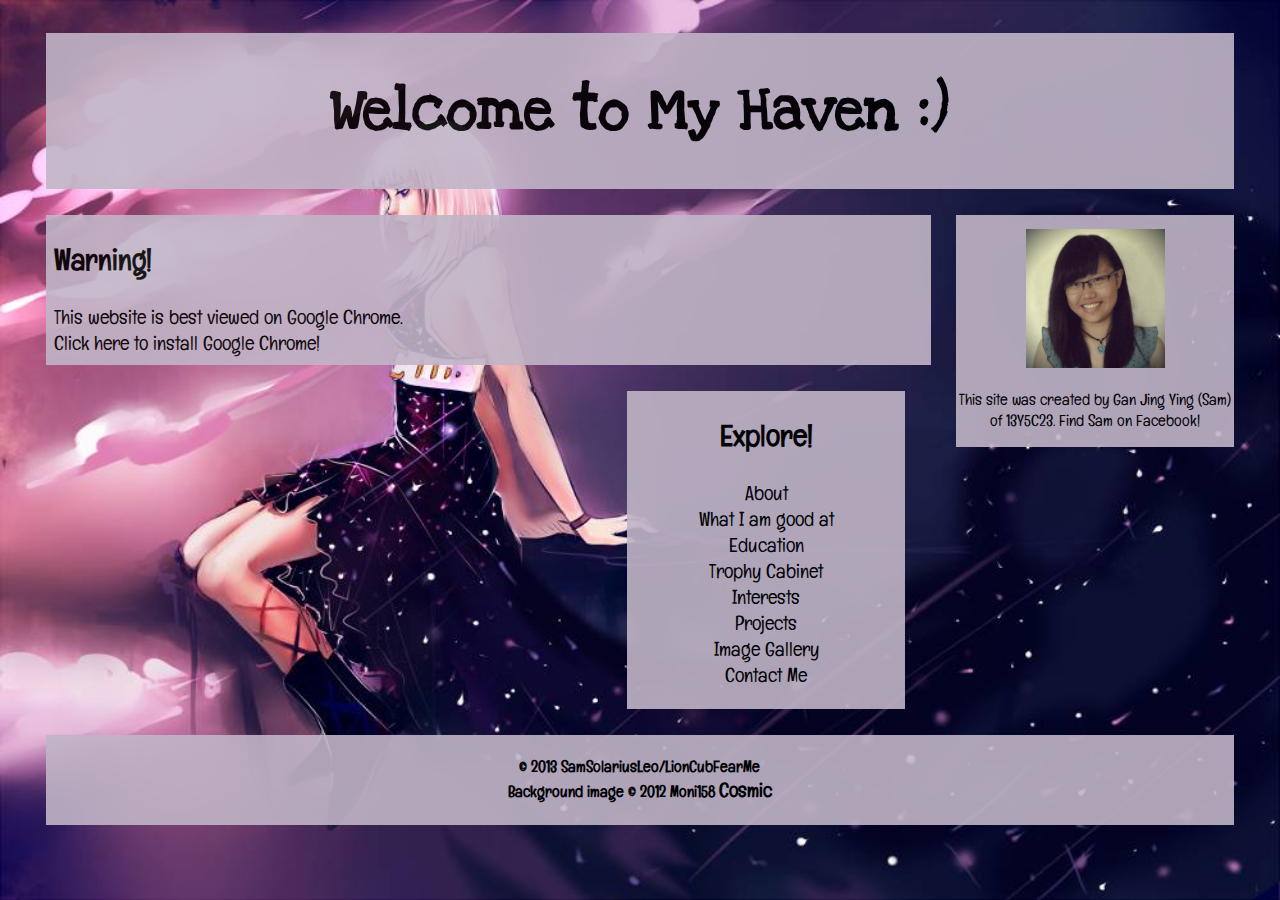
<file: index.html>
<!DOCTYPE html>
<html>
<!--[if lt IE 7]>      <html class="no-js lt-ie9 lt-ie8 lt-ie7"> <![endif]-->
<!--[if IE 7]>         <html class="no-js lt-ie9 lt-ie8"> <![endif]-->
<!--[if IE 8]>         <html class="no-js lt-ie9"> <![endif]-->
<!--[if gt IE 8]><!--> <html class="no-js"> <!--<![endif]-->

<!--[if lt IE 9]>
	<script src='http://html5shim.googlecode.com/svn/trunk/html5.js'></script>
<![end if]-->

  <head>
		<meta charset-"UTF-8" />
		<title>Sam's Haven</title>
		<meta name="viewport" content="width=device-width">
		<link href='http://fonts.googleapis.com/css?family=Englebert' rel='stylesheet' type='text/css'>
		<link href='http://fonts.googleapis.com/css?family=Love+Ya+Like+A+Sister' rel='stylesheet' type='text/css'>
		<link rel="stylesheet" href="style.css" />
		<script src="//ajax.googleapis.com/ajax/libs/jquery/1.9.0/jquery.min.js"></script>
        <script src="jquery-1.9.0.js"></script>
		<script src="script.js"></script>
	</head>
	<body>
		<!--[if lt IE 7]>
            <p class="chromeframe">You are using an <strong>outdated</strong> browser. Please 
			<a href="http://browsehappy.com/">upgrade your browser</a> or 
			<a href="http://www.google.com/chromeframe/?redirect=true">activate Google Chrome Frame</a> 
			to improve your experience.</p>
        <![endif]-->
		
		<header>
			<h1>Welcome to My Haven :)</h1>
		</header>
		<iframe src="start.html" name="iframe_a"></iframe>

		<section id='info'>
			<img src='images/avatar.jpg' alt='Temporary Avatar' title='Sam Gan'>
			<p>This site was created by Gan Jing Ying (Sam) of 13Y5C23. Find Sam on <a 
			href='http://facebook.com/sam.vaness'>Facebook!</a></p>
		</section>
		<nav>
			<h2>Explore!</h2>
			<a href="about.html" target="iframe_a">About</a><br>
			<a href="competencies.html" target="iframe_a">What I am good at</a><br>
			<a href="education.html" target="iframe_a">Education</a><br>
			<a href="achievements.html" target="iframe_a">Trophy Cabinet</a><br>
			<a href="interests.html" target="iframe_a">Interests</a><br>
			<a href="projects.html" target="iframe_a">Projects</a><br>
			<a href="gallery.html" target="iframe_a">Image Gallery</a><br>
			<a href="mailto:gan.jingying@dhs.sg">Contact Me</a><br><br>
		</nav>
		<footer>
			<h4>&copy 2013 SamSolariusLeo/LionCubFearMe <br>
			Background image &copy 2012 Moni158 <a href="http://fav.me/d5g1vjc" target='_blank'>Cosmic</a></h4>
		</footer>
	</body>

</html>
</file>
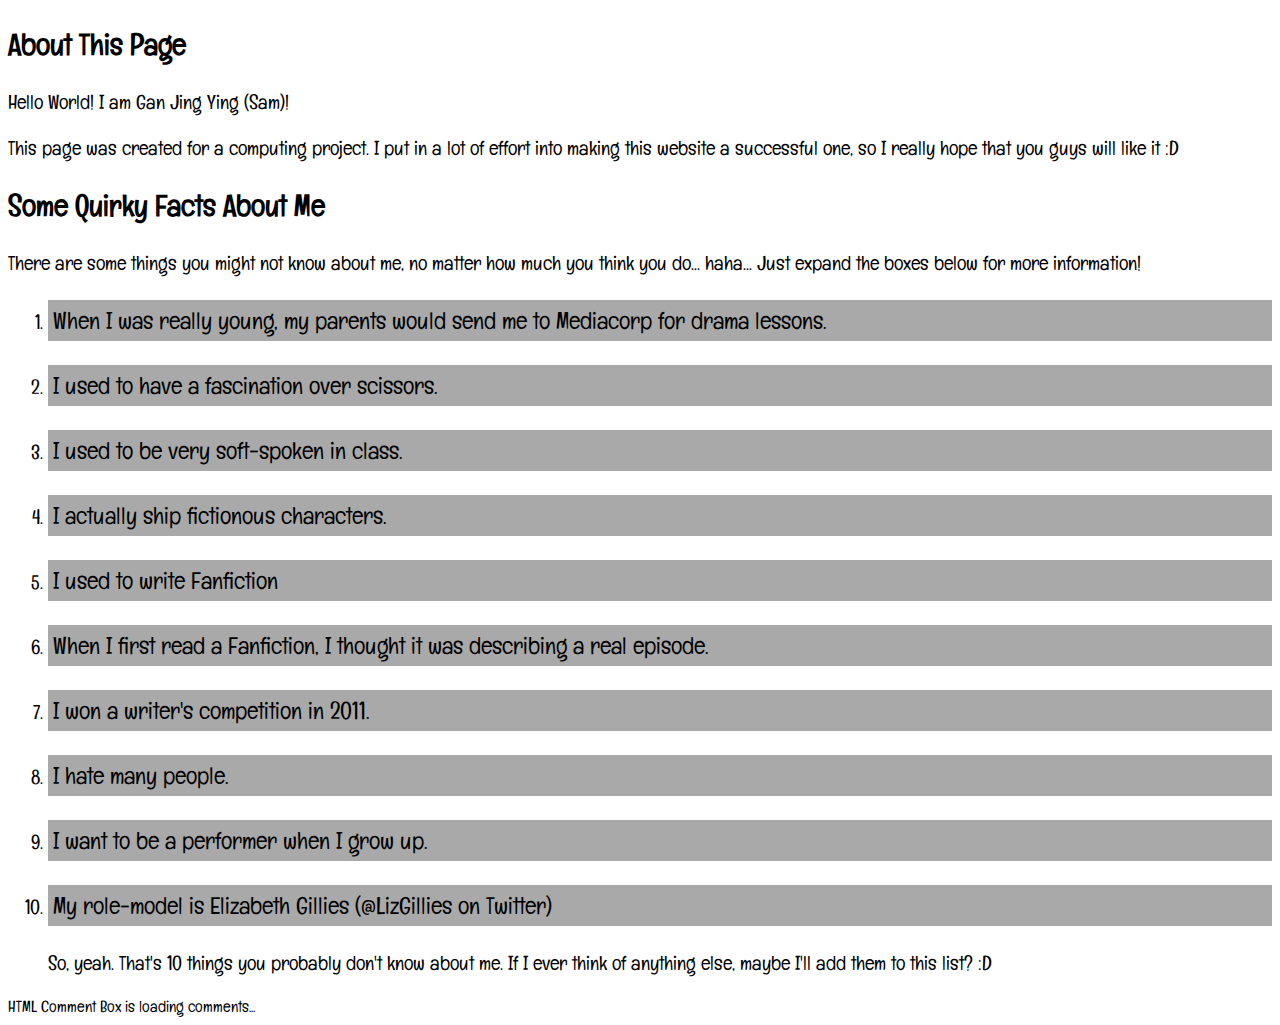
<file: about.html>
<!DOCTYPE html>
<html>

<!--[if lt IE 9]>
	<script src='http://html5shim.googlecode.com/svn/trunk/html5.js'></script>
<![end if]-->

	<head>
		<meta charset-"UTF-8" />
		<title>About</title>
		<link href='http://fonts.googleapis.com/css?family=Englebert' rel='stylesheet' type='text/css'>
		<link rel="stylesheet" href="styleforpages.css" />
		<script src="//ajax.googleapis.com/ajax/libs/jquery/1.9.0/jquery.min.js"></script>
		<script src="jquery-1.9.0.js"></script>
		<script src="script.js"></script>
		<script>
			$(document).ready(function(){
				$("#one-top").click(function(){
					$("#one-bottom").slideToggle("slow");
				});
			});
			$(document).ready(function(){
				$("#two-top").click(function(){
					$("#two-bottom").slideToggle("slow");
				});
			});
			$(document).ready(function(){
				$("#three-top").click(function(){
					$("#three-bottom").slideToggle("slow");
				});
			});
			$(document).ready(function(){
				$("#four-top").click(function(){
					$("#four-bottom").slideToggle("slow");
				});
			});
			$(document).ready(function(){
				$("#five-top").click(function(){
					$("#five-bottom").slideToggle("slow");
				});
			});
			$(document).ready(function(){
				$("#six-top").click(function(){
					$("#six-bottom").slideToggle("slow");
				});
			});
			$(document).ready(function(){
				$("#seven-top").click(function(){
					$("#seven-bottom").slideToggle("slow");
				});
			});
			$(document).ready(function(){
				$("#eight-top").click(function(){
					$("#eight-bottom").slideToggle("slow");
				});
			});
			$(document).ready(function(){
				$("#nine-top").click(function(){
					$("#nine-bottom").slideToggle("slow");
				});
			});
			$(document).ready(function(){
				$("#ten-top").click(function(){
					$("#ten-bottom").slideToggle("slow");
				});
			});
		</script>
	</head>
	<body>
		<section id='about-page'>
			<h2>About This Page</h2>
				<p>Hello World! I am Gan Jing Ying (Sam)!</p>
				<p>This page was created for a computing project. I put in a lot of effort into making this
				website a successful one, so I really hope that you guys will like it :D</p>
		</section>
		<section id='about-me'>
			<h2>Some Quirky Facts About Me</h2>
				<p>There are some things you might not know about me, no matter how much you think you do... haha...
				Just expand the boxes below for more information!</p>
				<ol>
					<li>
						<p id='one-top' class='top'>When I was really young, my parents would send me to Mediacorp for drama 
						lessons.</p>
						<p id='one-bottom' class='bottom'>It's those sorts of lessons where you sing songs and do what little kids 
						do in nurseries. But we just do more of those stuff, I guess. I've practically lost all
						my notes from those classes, but I still remember performing on the stage for the first 
						time as a year-end concert or something. It was just a group of us doing a weird song,
						and I was still an awkward kid back then, so I guess I've come a long way since then.</p>
					</li>
					<li>
						<p id='two-top' class='top'>I used to have a fascination over scissors.</p>
						<p id='two-bottom' class='bottom'>When I was really young, my mom bought me a pair of yellow scissors. I 
						liked it so much that I always avoided sharing it with other people. One day, it got 
						really sticky and difficult to use, so the people around me started to suggest that I buy 
						another pair, but I still ignored them anyways. Then last year, it mysteriously disappeared
						after I lent it to someone during NDP celebrations in school. I haven't seen it since.</p>
					</li>
					<li>
						<p id='three-top' class='top'>I used to be very soft-spoken in class.</p>
						<p id='three-bottom' class='bottom'>I remember when I was in Primary 3, my teacher would ask questions and when I tried to 
						answer them, he would tell me to speak up. I was so soft-spoken that he had to write it 
						down in my report book for my parents... But since then, I learnt how to speak up in class
						and now I'm even louder than usual when I sing. So, I guess my teacher was a huge 
						inspiration to me :)</p>
					</li>
					<li>
						<p id='four-top' class='top'>I actually ship fictionous characters.</p>
						<p id='four-bottom' class='bottom'>Depending on how much you know me, this might be quite of a shock to you. There are two
						 American TV shows that I am obsessing over right now, which are iCarly and Victorious, 
						 and I ship Seddie and Bade respectively. I am a HUGE shipper, but I don't obsess over them
						 too much, so I'm just a less-than-average shipper. I do read almost everything about them 
						 though. HAHA </p>
					</li>
					<li>
						<p id='five-top' class='top'>I used to write Fanfiction</p>
						<p id='five-bottom' class='bottom'>I still do, actually, but lss frequently. I have written 10 stories so far, out of 
						which 7 are completed, one of them is a sequel of the other and one other one is a one-shot.
						The most number of words I wrote for one story was 29,095 words and the most number of 
						reviews I've gotten is 153, both of which belong to the same story. The longest fanfic I've 
						written was 23 chapters long and I wrote 2 of these 23-chapter stories. </p>
					</li>
					<li>
						<p id='six-top' class='top'>When I first read a Fanfiction, I thought it was describing a real episode.</p>
						<p id='six-bottom' class='bottom'>The first fanfic I read was one about Danny Phantom. I used to be really obsessed over 
						him and I kind of have all the episodes in my drive... heheh... So, I was researching on 
						Danny Phantom episodes (since Singapore was millions of years slower in broadcasting) 
						and I came across the fic. I liked it and I was really excited because I thought it was a 
						real episode. But when I continued with my research, it was then that I realised that it 
						was	fan-written. I was a bit disappointed at first, but I had discovered a new place to
						express my creativity. </p>
					</li>
					<li>
						<p id='seven-top' class='top'>I won a writer's competition in 2011.</p>
						<p id='seven-bottom' class='bottom'>I only won the Under-18 Category though, which isn't the first prize, 
						but I feel that it's a really big achievement for me. Like the unusually soft-hearted
						person I am, I donated about 25% of it to charity - just like I promised myself I would
						when I was younger.</p>
					</li>
					<li>
						<p id='eight-top' class='top'>I hate many people.</p>
						<p id='eight-bottom' class='bottom'>I don't like people who are not talented, but think they are. It's annoying when 
						they appear in every single show and people still like them. It's insane how majority of 
						the world are blind. People who really appreciate music can tell who's out of tune and the
						people who really appreciate their sight will know what they want to avoid watching. 
						I also hate those people who have betrayed my trust. Those are the most sickening people 
						in my point of view. </p>
					</li>
					<li>
						<p id='nine-top' class='top'>I want to be a performer when I grow up.</p>
						<p id='nine-bottom' class='bottom'>I think those in DHS should know about this because I believe I am quite well-known for
						appearing onstage. I've been trying to gain EXP in the performing arts (not in terms of CCA 
						though) so that I can 'level up' one day and become a professional entertainer. I'm not 
						sure exactly which path to take, but I really hope that I can become a singer/actress/popstar 
						though my dreams are probably too big to achieve... HAHA </p>
					</li>
					<li>
						<p id='ten-top' class='top'>My role-model is Elizabeth Gillies (@LizGillies on Twitter)</p>
						<p id='ten-bottom' class='bottom'>She's 19 years old and she's been on a Broadway Musical. Her personality is very unique 
						and she isn't afraid to show her true self. Unlike some teenager-actors, she actually has 
						talent. She can act really well and she has a beautiful voice. The coolest thing about her
						is that she shares the same horoscope as me :) She's an awesome person in real-life 
						and I really hope to be able to meet her one day. If I ever get famous one day, I would 
						ask her to star in a movie with me or sing a duet with me. It would be really cool :D </p>
					</li>
				</ul>
			<p>So, yeah. That's 10 things you probably don't know about me. If I ever think of anything else, 
			maybe I'll add them to this list? :D</p>
		</section>
		<section class='comments'>
			<!-- begin htmlcommentbox.com -->
				<div id="HCB_comment_box"><a href="http://www.htmlcommentbox.com">HTML Comment Box</a> is loading comments...</div>
				<link rel="stylesheet" type="text/css" href="http://www.htmlcommentbox.com/static/skins/bootstrap/twitter-bootstrap.css?v=0" />
				<script type="text/javascript" language="javascript" id="hcb"> /*<!--*/ if(!window.hcb_user){hcb_user={};} (function(){s=document.createElement("script");s.setAttribute("type","text/javascript");s.setAttribute("src", "http://www.htmlcommentbox.com/jread?page="+escape((window.hcb_user && hcb_user.PAGE)||(""+window.location)).replace("+","%2B")+"&opts=16854&num=10");if (typeof s!="undefined") document.getElementsByTagName("head")[0].appendChild(s);})(); /*-->*/ </script>
			<!-- end htmlcommentbox.com -->
		</section>
	</body>
</html>
</file>
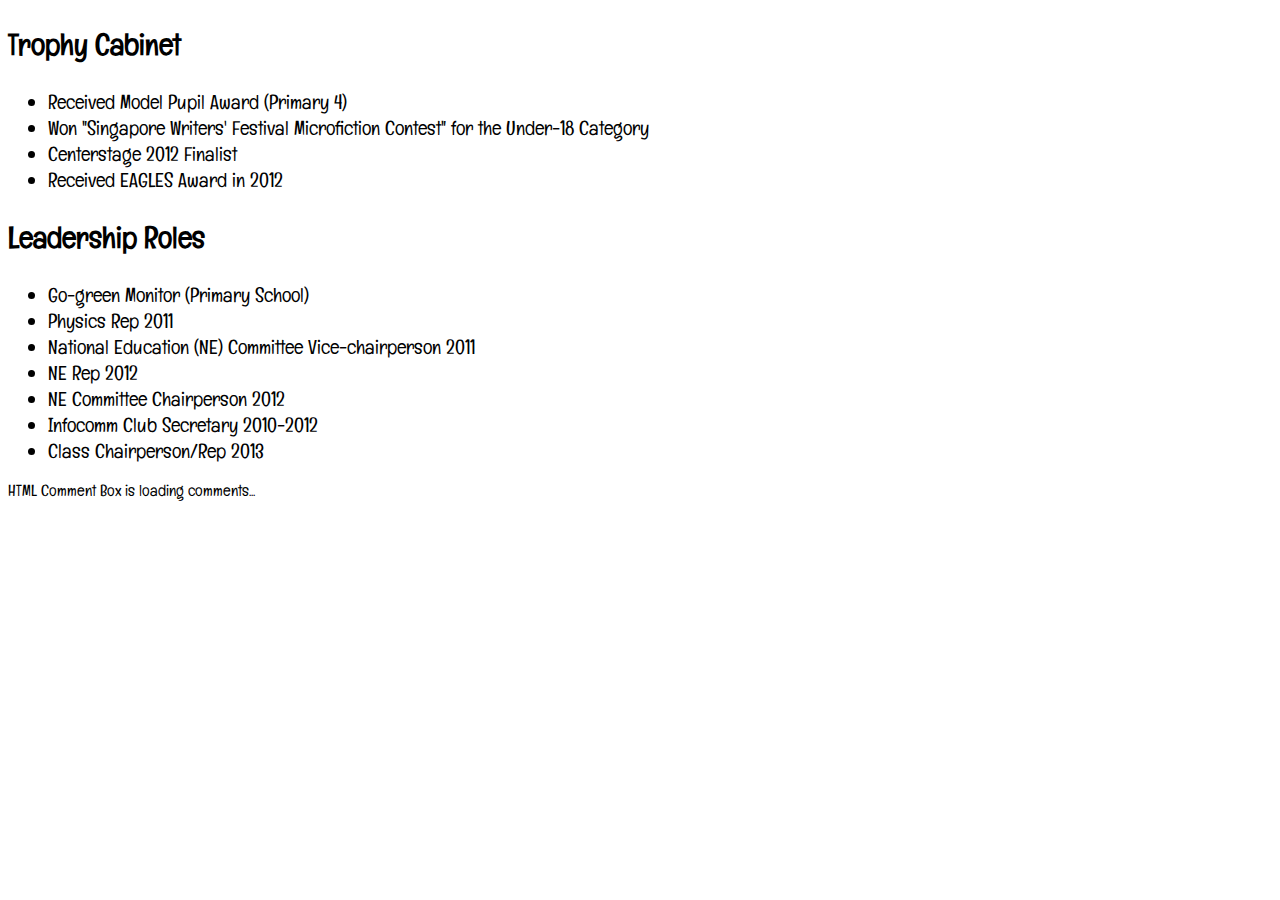
<file: achievements.html>
<!DOCTYPE html>
<html>

<!--[if lt IE 9]>
	<script src='http://html5shim.googlecode.com/svn/trunk/html5.js'></script>
<![end if]-->

  <head>
		<meta charset-'UTF-8' />
		<title>Trophy Cabinet</title>
		<link href='http://fonts.googleapis.com/css?family=Englebert' rel='stylesheet' type='text/css'>
		<link rel="stylesheet" href="styleforpages.css" />
		<script src="//ajax.googleapis.com/ajax/libs/jquery/1.9.0/jquery.min.js"></script>
		<script src="jquery-1.9.0.js"></script>
		<script src="script.js"></script>
	</head>
	<body>
		<section id='achievements'>
			<h2>Trophy Cabinet</h2>
			<ul>
				<li>Received Model Pupil Award (Primary 4)</li>
				<li>Won "Singapore Writers' Festival Microfiction Contest" for the Under-18 Category</li>
				<li>Centerstage 2012 Finalist</li>
				<li>Received EAGLES Award in 2012</li>
			</ul>
		</section>
		<section id='leadership_roles'>
			<h2>Leadership Roles</h2>
			<ul>
				<li>Go-green Monitor (Primary School)</li>
				<li>Physics Rep 2011</li>
				<li>National Education (NE) Committee Vice-chairperson 2011</li>
				<li>NE Rep 2012</li>
				<li>NE Committee Chairperson 2012</li>
				<li>Infocomm Club Secretary 2010-2012</li>
				<li>Class Chairperson/Rep 2013</li>
		</section>
		<section class='comments'>
			<!-- begin htmlcommentbox.com -->
				<div id="HCB_comment_box"><a href="http://www.htmlcommentbox.com">HTML Comment Box</a> is loading comments...</div>
				<link rel="stylesheet" type="text/css" href="http://www.htmlcommentbox.com/static/skins/bootstrap/twitter-bootstrap.css?v=0" />
				<script type="text/javascript" language="javascript" id="hcb"> /*<!--*/ if(!window.hcb_user){hcb_user={};} (function(){s=document.createElement("script");s.setAttribute("type","text/javascript");s.setAttribute("src", "http://www.htmlcommentbox.com/jread?page="+escape((window.hcb_user && hcb_user.PAGE)||(""+window.location)).replace("+","%2B")+"&opts=16854&num=10");if (typeof s!="undefined") document.getElementsByTagName("head")[0].appendChild(s);})(); /*-->*/ </script>
			<!-- end htmlcommentbox.com -->
		</section>
	</body>
</html>
</file>
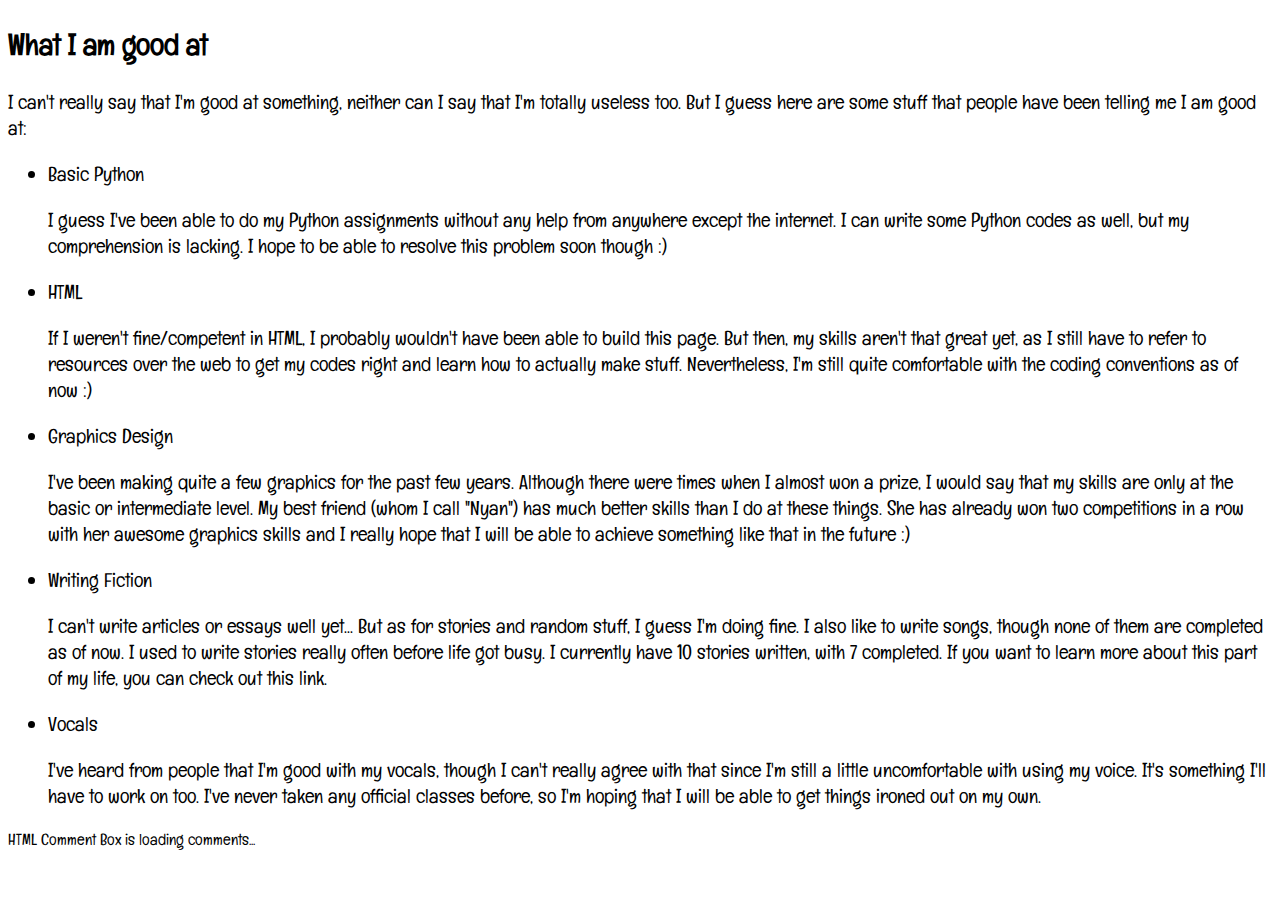
<file: competencies.html>
<!DOCTYPE html>
<html>

<!--[if lt IE 9]>
	<script src='http://html5shim.googlecode.com/svn/trunk/html5.js'></script>
<![end if]-->

	<head>
		<meta charset-"UTF-8" />
		<title>What I am Good At</title>
		<link href='http://fonts.googleapis.com/css?family=Englebert' rel='stylesheet' type='text/css'>
		<link rel="stylesheet" href="styleforpages.css" />
		<script src="//ajax.googleapis.com/ajax/libs/jquery/1.9.0/jquery.min.js"></script>
		<script src="jquery-1.9.0.js"></script>
		<script src="script.js"></script>
	</head>
	<body>
		<section id='competencies'>
			<h2>What I am good at</h2>
			<p>I can't really say that I'm good at something, neither can I say that I'm totally useless
			too. But I guess here are some stuff that people have been telling me I am good at:</p>
			<ul>
				<li>
					<p>Basic Python</p>
					<p>I guess I've been able to do my Python assignments without any help from anywhere except
					the internet. I can write some Python codes as well, but my comprehension is lacking. I hope to
					be able to resolve this problem soon though :)
				</li>
				<li>
					<p>HTML</p>
					<p>If I weren't fine/competent in HTML, I probably wouldn't have been able to build this page.
					But then, my skills aren't that great yet, as I still have to refer to resources over the web
					to get my codes right and learn how to actually make stuff. Nevertheless, I'm still quite
					comfortable with the coding conventions as of now :) </p>
				</li>
				<li>
					<p>Graphics Design</p>
					<p>I've been making quite a few graphics for the past few years. Although there were times
					when I almost won a prize, I would say that my skills are only at the basic or intermediate
					level. My best friend (whom I call "Nyan") has much better skills than I do at these things.
					She has already won two competitions in a row with her awesome graphics skills and I really
					hope that I will be able to achieve something like that in the future :)</p>
				</li>
				<li>
					<p>Writing Fiction</p>
					<p>I can't write articles or essays well yet... But as for stories and random stuff, I guess
					I'm doing fine. I also like to write songs, though none of them are completed as of now.
					I used to write stories really often before life got busy. I currently have 10 stories written,
					with 7 completed. If you want to learn more about this part of my life, you can check out
					<a href="about.html">this link</a>.</p>
				</li>
				<li>
					<p>Vocals</p>
					<p>I've heard from people that I'm good with my vocals, though I can't really agree with that
					since I'm still a little uncomfortable with using my voice. It's something I'll have to work
					on too. I've never taken any official classes before, so I'm hoping that I will be able to
					get things ironed out on my own.</p>
				</li>
			</ul>
		</section>
		<section class='comments'>
			<!-- begin htmlcommentbox.com -->
				<div id="HCB_comment_box"><a href="http://www.htmlcommentbox.com">HTML Comment Box</a> is loading comments...</div>
				<link rel="stylesheet" type="text/css" href="http://www.htmlcommentbox.com/static/skins/bootstrap/twitter-bootstrap.css?v=0" />
				<script type="text/javascript" language="javascript" id="hcb"> /*<!--*/ if(!window.hcb_user){hcb_user={};} (function(){s=document.createElement("script");s.setAttribute("type","text/javascript");s.setAttribute("src", "http://www.htmlcommentbox.com/jread?page="+escape((window.hcb_user && hcb_user.PAGE)||(""+window.location)).replace("+","%2B")+"&opts=16854&num=10");if (typeof s!="undefined") document.getElementsByTagName("head")[0].appendChild(s);})(); /*-->*/ </script>
			<!-- end htmlcommentbox.com -->
		</section>
	</body>
</html>
</file>
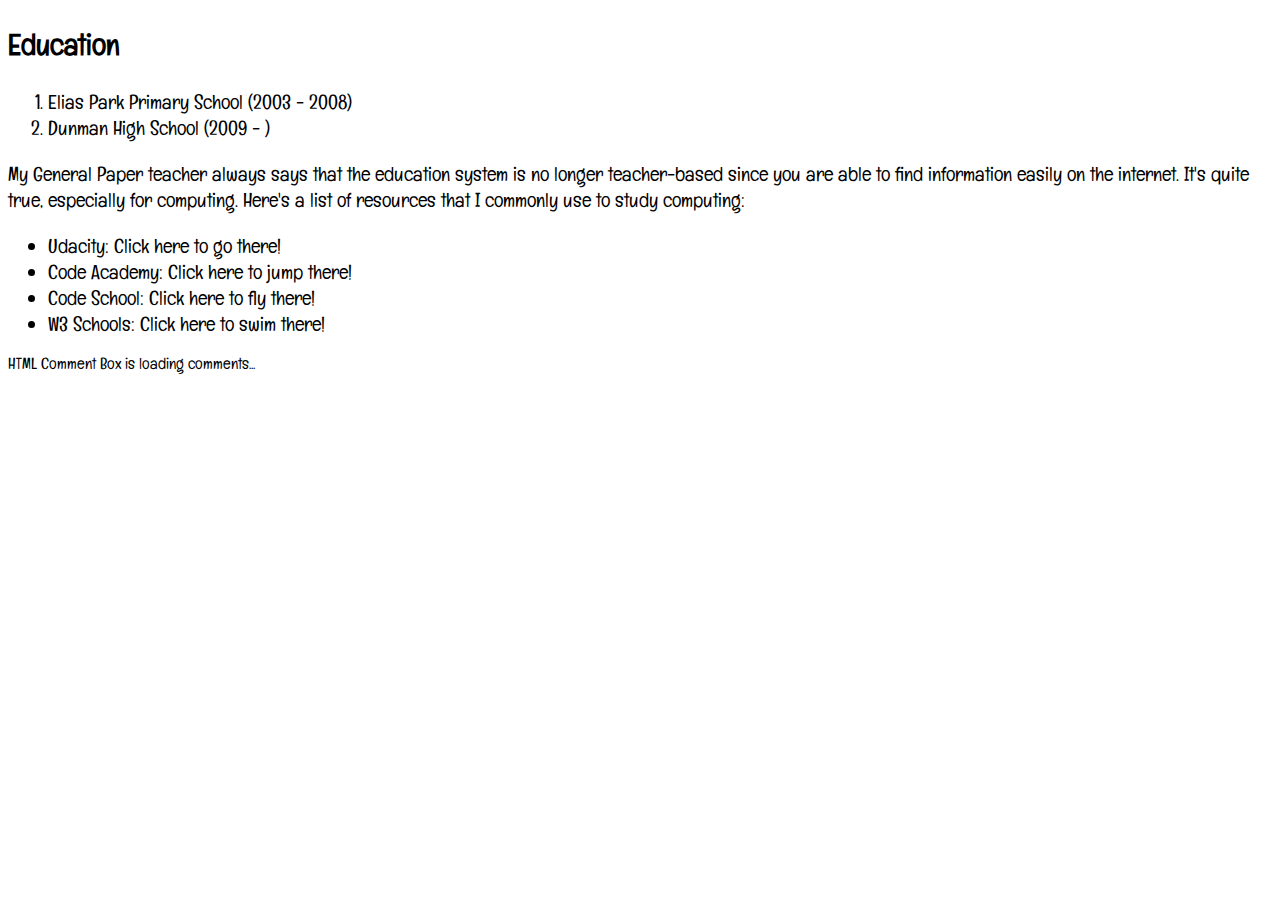
<file: education.html>
<!DOCTYPE html>
<html>

<!--[if lt IE 9]>
	<script src='http://html5shim.googlecode.com/svn/trunk/html5.js'></script>
<![end if]-->

	<head>
		<meta charset-'UTF-8' />
		<title>Education</title>
		<link href='http://fonts.googleapis.com/css?family=Englebert' rel='stylesheet' type='text/css'>
		<link rel="stylesheet" href="styleforpages.css" />
		<script src="//ajax.googleapis.com/ajax/libs/jquery/1.9.0/jquery.min.js"></script>
		<script src="jquery-1.9.0.js"></script>
		<script src="script.js"></script>
	</head>
	<body>
		<section id='education'>
			<h2>Education</h2>
			<ol>
				<li>Elias Park Primary School (2003 - 2008)</li>
				<li>Dunman High School (2009 - )</li>
			</ol>
			<p>My General Paper teacher always says that the education system is no longer teacher-based since
			you are able to find information easily on the internet. It's quite true, especially for computing.
			Here's a list of resources that I commonly use to study computing:
			<ul>
				<li>Udacity: <a href='http://www.udacity.com' target='_blank'>Click here to go there!</a></li>
				<li>Code Academy: <a href='http://www.codeacademy.com' target='_blank'>Click here to 
				jump there!</a></li>
				<li>Code School: <a href='http://www.codeschool.com' target='_blank'>Click here to 
				fly there!</a></li>
				<li>W3 Schools: <a href='http://www.w3schools.com' target='_blank'>Click here to swim 
				there!</a></li>
		</section>
		<section class='comments'>
			<!-- begin htmlcommentbox.com -->
				<div id="HCB_comment_box"><a href="http://www.htmlcommentbox.com">HTML Comment Box</a> is loading comments...</div>
				<link rel="stylesheet" type="text/css" href="http://www.htmlcommentbox.com/static/skins/bootstrap/twitter-bootstrap.css?v=0" />
				<script type="text/javascript" language="javascript" id="hcb"> /*<!--*/ if(!window.hcb_user){hcb_user={};} (function(){s=document.createElement("script");s.setAttribute("type","text/javascript");s.setAttribute("src", "http://www.htmlcommentbox.com/jread?page="+escape((window.hcb_user && hcb_user.PAGE)||(""+window.location)).replace("+","%2B")+"&opts=16854&num=10");if (typeof s!="undefined") document.getElementsByTagName("head")[0].appendChild(s);})(); /*-->*/ </script>
			<!-- end htmlcommentbox.com -->
		</section>
	</body>
</html>
</file>
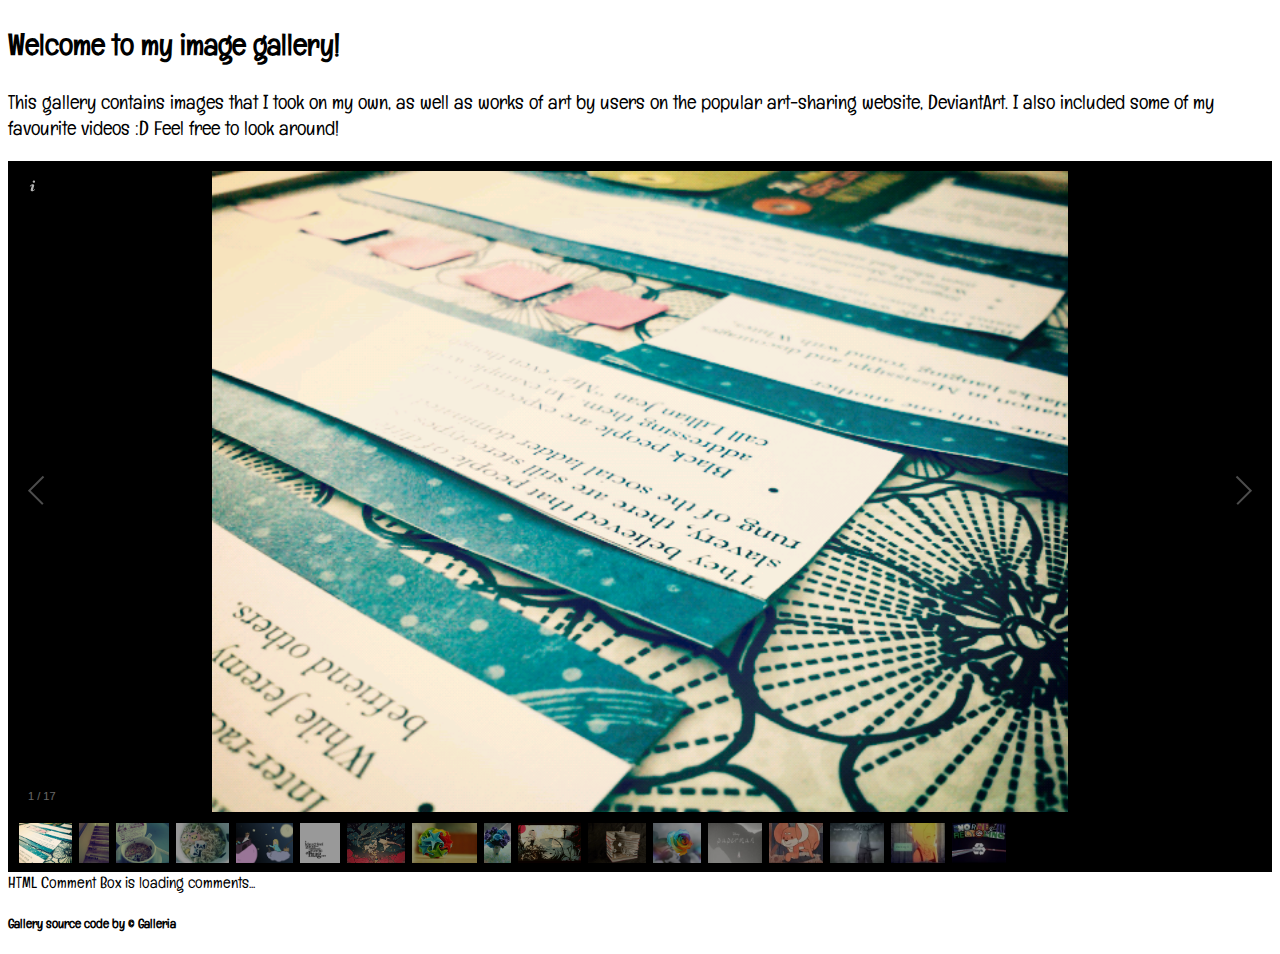
<file: gallery.html>
<!DOCTYPE html>
<html>

<!--[if lt IE 9]>
	<script src='http://html5shim.googlecode.com/svn/trunk/html5.js'></script>
<![end if]-->

	<head>
		<meta charset-'UTF-8'/>
		<title>Image Gallery</title>
		<link href='http://fonts.googleapis.com/css?family=Englebert' rel='stylesheet' type='text/css'>
		<link rel="stylesheet" href="styleforpages.css" />
		<script src="//ajax.googleapis.com/ajax/libs/jquery/1.9.0/jquery.min.js"></script>
		<script src="jquery-1.9.0.js"></script>
		<script src="galleria/galleria-1.2.9.min.js"></script>
	</head>
	<body>
		<section id='image_gallery'>
			<article id='intro_to_galleria'>
				<h2>Welcome to my image gallery!</h2>
				<p>This gallery contains images that I took on my own, as well as works of art by users on the
				popular art-sharing website, DeviantArt. I also included some of my favourite videos :D
				Feel free to look around! </p>
			</article>
			<article id='galleria'>
			
				<!-- Images -->
				<img src='images/gallery/lit_project_img.png' title='Picture of my 
				English Literature project. Done in 2012.'>
				<img src='images/gallery/no_boundaries_img.png' title='"With every 
				step you climb another mountain," -- No Boundaries by Kris Allen'>
				<img src='images/gallery/cup_noodles_1_img.png' title='We should all 
				have a cup of Pokemon themed noodles once in a while... :)'>
				<img src='images/gallery/cup_noodles_2_img.png' title="It's impossible
				to disagree with how cute this cup of noodles is :D">
				<img src='images/gallery/mural_img.jpg' title="Let your boundless imagination take flight!
				(A collaboration between Alan Ng and Sam Gan)">
				<img src='images/gallery/hug_img.jpg' title='Sometimes, we all need a hug to 
				relief ourselves of stress and pain... (Created by arhcamt on DeviantArt)'>
				<img src='images/gallery/fallen_img.png' title='This is one 
				of my favourite pieces of art by a DeviantArtist (oxboxer)'>
				<img src='images/gallery/star_curler_img.jpg' title='A colourful origami ball (Kusudama)
				made by a DeviantArtist (leezarainboeveins)'>
				<img src='images/gallery/sato_roses_img.jpg' title='Beautiful origami Sato roses made by
				DeviantArtist lisadeng'>
				<img src='images/gallery/be_your_sound_img.png' title='An emotional piece by DeviantArtist
				Nanohikakou'>
				<img src='images/gallery/fishing_for_knowledge_img.jpg' title='An awesome sculpture made out of
				only books! Created by DeviantArtist angelkat-pawprints'>
				<img src='images/gallery/rainbow_rose_img.jpg' title='This rose is an actual flower that has been
				dyed with the colours of the rainbow :D Created by DeviantArtist lieveheersbeestje'>
				
				<!-- Videos -->
				<a href="http://www.youtube.com/watch?v=aTLySbGoMX0"><img src="images/thumb1.jpg" title='Paperman'>
				</a>
				<a href="http://www.youtube.com/watch?v=mHsvtGbmsQo"><img src="images/thumb2.jpg" title='Kagemono'>
				</a>
				<a href="http://www.youtube.com/watch?v=DRkgH7Uu-hA"><img src="images/thumb3.jpg" 
				title='Draw With Me'></a>
				<a href="http://www.youtube.com/watch?v=uWKUT19LK00"><img src="images/thumb4.jpg" 
				title='Draw With Me: I Love You'></a>
				<a href="http://www.youtube.com/watch?v=i9qW6HEBo_c"><img src="images/thumb5.jpg" 
				title='Norwegian Recycling: Miracles'></a>
			</article>
			<section class='comments'>
			<!-- begin htmlcommentbox.com -->
				<div id="HCB_comment_box"><a href="http://www.htmlcommentbox.com">HTML Comment Box</a> is loading comments...</div>
				<link rel="stylesheet" type="text/css" href="http://www.htmlcommentbox.com/static/skins/bootstrap/twitter-bootstrap.css?v=0" />
				<script type="text/javascript" language="javascript" id="hcb"> /*<!--*/ if(!window.hcb_user){hcb_user={};} (function(){s=document.createElement("script");s.setAttribute("type","text/javascript");s.setAttribute("src", "http://www.htmlcommentbox.com/jread?page="+escape((window.hcb_user && hcb_user.PAGE)||(""+window.location)).replace("+","%2B")+"&opts=16854&num=10");if (typeof s!="undefined") document.getElementsByTagName("head")[0].appendChild(s);})(); /*-->*/ </script>
			<!-- end htmlcommentbox.com -->
		</section>

			<footer>
				<h5>Gallery source code by &copy <a href='http://galleria.io/' target='_blank'>Galleria</a></h5>
			</footer>
			<script src="script.js"></script>
		</section>
	</body>
</html>
</file>
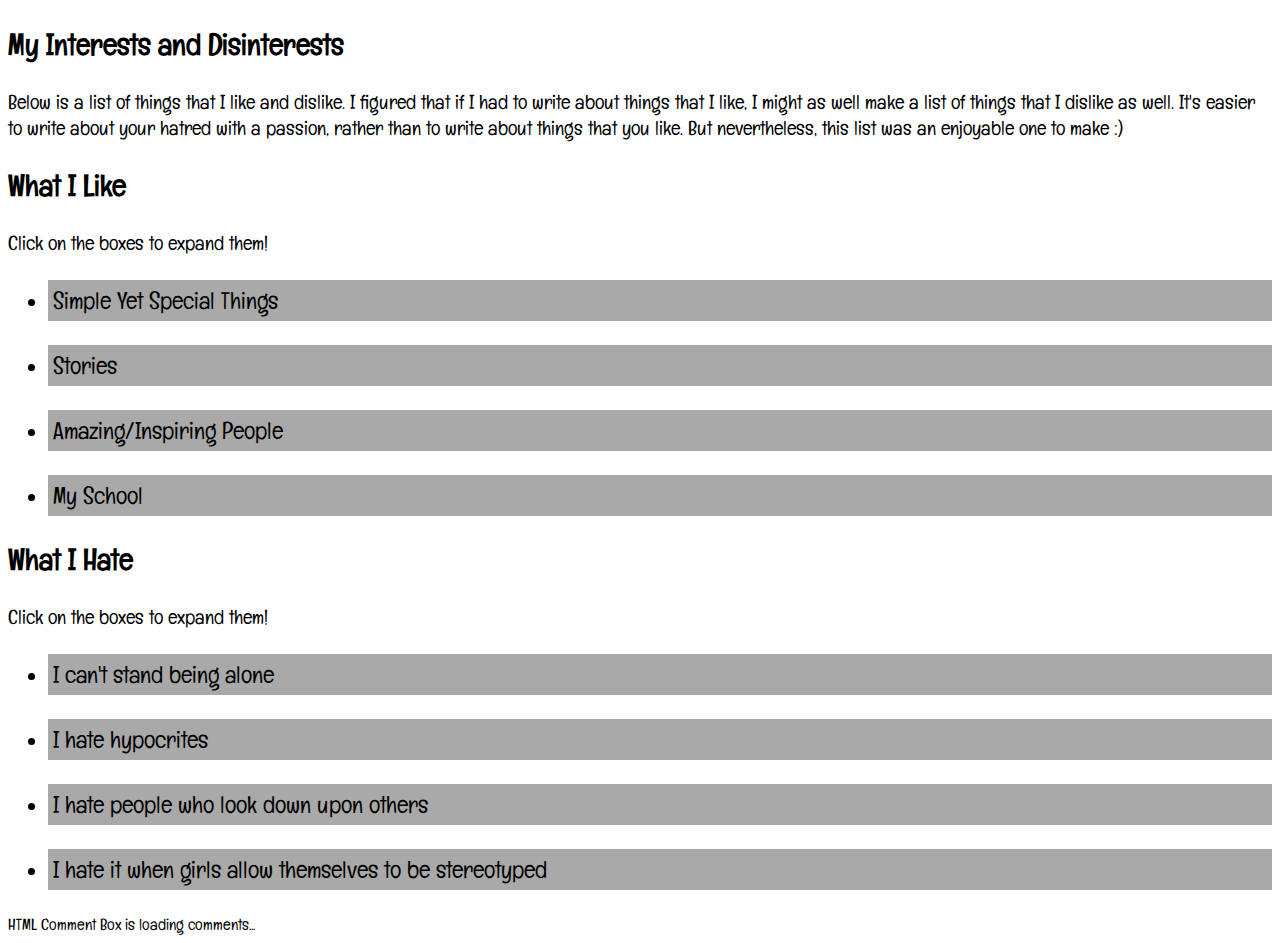
<file: interests.html>
<!DOCTYPE html>
<html>

<!--[if lt IE 9]>
	<script src='http://html5shim.googlecode.com/svn/trunk/html5.js'></script>
<![end if]-->

	<head>
		<meta charset-'UTF-8' />
		<title>Interests</title>
		<link href='http://fonts.googleapis.com/css?family=Englebert' rel='stylesheet' type='text/css'>
		<link rel="stylesheet" href="styleforpages.css" />
		<script src="//ajax.googleapis.com/ajax/libs/jquery/1.9.0/jquery.min.js"></script>
		<script src="jquery-1.9.0.js"></script>
		<script src="script.js"></script>
		<script>
		$(document).ready(function(){
			$("#one-top").click(function(){
				$("#one-bottom").slideToggle("slow");
			});
		});
		$(document).ready(function(){
			$("#two-top").click(function(){
				$("#two-bottom").slideToggle("slow");
			});
		});
		$(document).ready(function(){
			$("#three-top").click(function(){
				$("#three-bottom").slideToggle("slow");
			});
		});
		$(document).ready(function(){
			$("#four-top").click(function(){
				$("#four-bottom").slideToggle("slow");
			});
		});
		$(document).ready(function(){
			$("#five-top").click(function(){
				$("#five-bottom").slideToggle("slow");
			});
		});
		$(document).ready(function(){
			$("#six-top").click(function(){
				$("#six-bottom").slideToggle("slow");
			});
		});
		$(document).ready(function(){
			$("#seven-top").click(function(){
				$("#seven-bottom").slideToggle("slow");
			});
		});
		$(document).ready(function(){
			$("#eight-top").click(function(){
				$("#eight-bottom").slideToggle("slow");
			});
		});		
		</script>
	</head>
	<body>
		<section id='interests'>
			<h2>My Interests and Disinterests</h2>
			<p>Below is a list of things that I like and dislike. I figured that if I had to write about things
			that I like, I might as well make a list of things that I dislike as well. It's easier to write about
			your hatred with a passion, rather than to write about things that you like. But nevertheless, this
			list was an enjoyable one to make :) </p>
			<h2>What I Like</h2>
			<p>Click on the boxes to expand them!</p>
				<ul>
					<li>
						<p id='one-top' class='top'>Simple Yet Special Things</p>
						<p id='one-bottom' class='bottom'>I like things that are simple, yet special. I believe that everyone is unique in their
						own way, so there isn't a need for you to copy anyone's style. It's the same for designs
						and ideas too. Each of us thinks in a different and special way, so we will formulate
						different ideas based on what we know. So, why copy when you can be special and 
						unique? </p>
					</li>
					<li>
						<p id='two-top' class='top'>Stories</p>
						<p id='two-bottom' class='bottom'>Personally, I've written many stories, but most of them were inspired by the stories
						that I hear everyday. Throughout the years, I've realised that I can't stand games that
						don't have a clear plot or rich plot. They seem to be the only things that keep the games
						going (or, at least, keeps me playing the game). So, unless the game has a wonderful
						plot, don't bother getting me to try it :P </p>
					</li>
					<li>
						<p id='three-top' class='top'>Amazing/Inspiring People</p>
						<p id='three-bottom' class='bottom'>I've always admired people who dare to chase their dreams and go against conventional
						thinking. They are really courageous to take on challenges that most would avoid and it
						is that bravery that inspires me to work towards my goals no matter how ridiculous they
						may be. </p>
					</li>
					<li>
						<p id='four-top' class='top'>My School</p>
						<p id='four-bottom' class='bottom'>If I am given the chance to go back into the past and make a decision again, I would
						still apply to my current school, Dunman High. I like the school culture and its focus
						on the character development of the students. To me, a person's character is of utmost
						importance while the rest is secondary. And the fact that Dunmanians actually live up to
						their name makes me feel really proud to be one. Most of the people here are awesome too,
						if you get to know them :) And I'm glad that I managed to form many friendships here in
						Dunman High :D </p>
					</li>
				</ul>
			<h2>What I Hate</h2>
			<p>Click on the boxes to expand them!</p>
			<ul>
				<li>
					<p id='five-top' class='top'>I can't stand being alone</p>
					<p id='five-bottom' class='bottom'>I guess you can call it a fear or something, but if I am ever alone, I get bouts of
					depression and I will start to feel fear settling in. Even when I'm in a crowd, I get
					lonely easily if I don't associate myself with anyone there. I'm sure that everyone's
					afraid of being lonely, but as for me, loneliness is probably a fear that I can never
					overcome. </p>
				</li>
				<li>
					<p id='six-top' class='top'>I hate hypocrites</p>
					<p id='six-bottom' class='bottom'>Just because you want to look good in front of other people doesn't mean you have to 
					pretend to be nice. I hate it when people say something in front of one person and say
					another in front of the next. It's called double-crossing and it reflects the lack of
					integrity and sincerity in you. And that's what irks me... =.= </p>
				</li>
				<li>
					<p id='seven-top' class='top'>I hate people who look down upon others</p>
					<p id='seven-bottom' class='bottom'>You may be better than average, but that doesn't give you the right to look down on
					other people and deprive them of the opportunity to achieve excellence. It just reflects
					how much you want to stay at the top of your game while you prevent others from surpassing
					you. The worst thing is when you mock others for their lack of ability while you lack the
					most basic form of respect. Thus, you don't deserve any respect at all. </p>
				</li>
				<li>
					<p id='eight-top' class='top'>I hate it when girls allow themselves to be stereotyped</p>
					<p id='eight-bottom' class='bottom'>Some girls deliberately show themselves as weak individuals who always need help in the
					most trivial of situations. The worst thing is when they do so just to attract attention
					to themselves. But they are actually conforming themselves to societal expectations of
					what being a female is about. Perhaps my hatred for such people is also due to the fact
					that they are not being original at all. Hmm... </p>
				</li>
			</ul>
		</section>
		<section class='comments'>
			<!-- begin htmlcommentbox.com -->
				<div id="HCB_comment_box"><a href="http://www.htmlcommentbox.com">HTML Comment Box</a> is loading comments...</div>
				<link rel="stylesheet" type="text/css" href="http://www.htmlcommentbox.com/static/skins/bootstrap/twitter-bootstrap.css?v=0" />
				<script type="text/javascript" language="javascript" id="hcb"> /*<!--*/ if(!window.hcb_user){hcb_user={};} (function(){s=document.createElement("script");s.setAttribute("type","text/javascript");s.setAttribute("src", "http://www.htmlcommentbox.com/jread?page="+escape((window.hcb_user && hcb_user.PAGE)||(""+window.location)).replace("+","%2B")+"&opts=16854&num=10");if (typeof s!="undefined") document.getElementsByTagName("head")[0].appendChild(s);})(); /*-->*/ </script>
			<!-- end htmlcommentbox.com -->
		</section>
	</body>
</html>
</file>
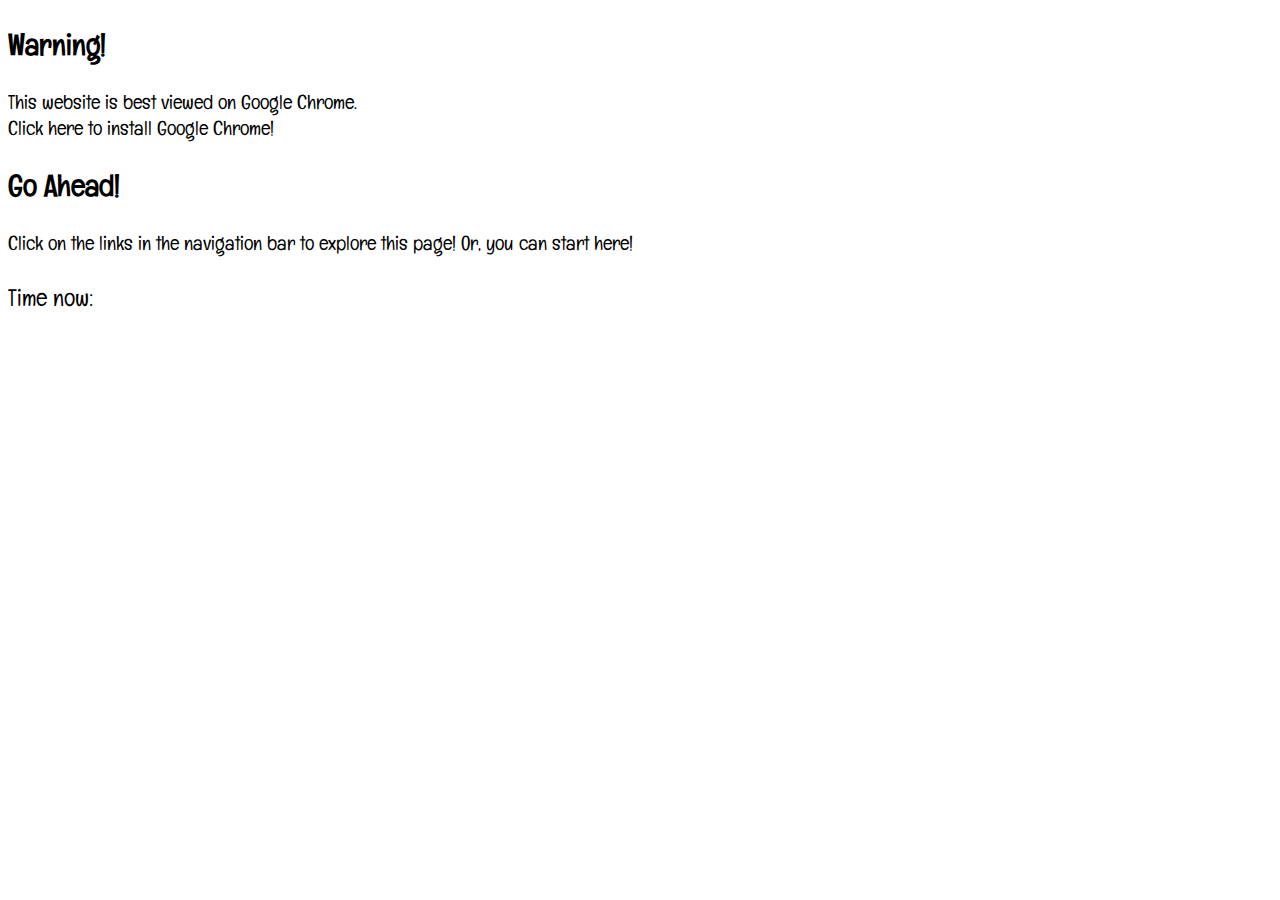
<file: start.html>
<!DOCTYPE html>
<html>

<!--[if lt IE 9]>
	<script src='http://html5shim.googlecode.com/svn/trunk/html5.js'></script>
<![end if]-->

	<head>
		<meta charset-'UTF-8' />
		<title>Welcome!</title>
		<link href='http://fonts.googleapis.com/css?family=Englebert' rel='stylesheet' type='text/css'>
		<link rel="stylesheet" href="styleforpages.css" />
		<script src="//ajax.googleapis.com/ajax/libs/jquery/1.9.0/jquery.min.js"></script>
		<script src="jquery-1.9.0.js"></script>
		<script src="script.js"></script>
	</head>
	<body>
		<h2>Warning!</h2>
		<p>This website is best viewed on Google Chrome.<br>
		Click <a href='https://www.google.com/intl/en_uk/chrome/browser/' target='_blank'>here</a> 
		to install Google Chrome!</a>
		
		<h2>Go Ahead!</h2>
		<p>Click on the links in the navigation bar to explore this page! Or, you can start <a href='about.html'>
		here</a>!<br><br>
		
		<!-- Time Widget from Time.is -->
		<a href="http://time.is/Singapore" id="time_is_link" style="font-size:24px">Time now:</a>
		<span id="Singapore_z43e" style="font-size:24px"></span>
		<script src="http://widget.time.is/en.js"></script>
		<script>
		time_is_widget.init({Singapore_z43e:{template:"TIME<br/>DATE", 
		date_format:"dayname, monthname dnum, year, week"}});
		</script>
		
	</body>
</html>
</file>
<file: style.css>
/* HEADER AND BODY */

body {
	background-image:url('images/background_img.png');
	background-repeat:no-repeat;
	background-attachment:fixed;
	background-size:100% 100%;
	
	font-family: 'Englebert', sans-serif;
	color: white;
}

header {
	width: 94%;
	height: 80%;
	margin: 2% 3% 1px 3%;
	background-color: #C1B5C7;
	border: none;
	opacity: 0.9;
	float: left;
	text-align: center;
}

/* THE BOXES BENEATH THE HEADER */

#info {
	width: 22%;
	height: 100%;
	margin: 2% 3% 1px 1%;
	background-color: #C1B5C7;
	border: none;
	opacity: 0.9;
	float: right;
	position: relative;
	text-align: center;
}

nav {
	width: 22%;
	height: 100%;
	margin: 2% 3% 1px 1%;
	background-color: #C1B5C7;
	border: none;
	opacity: 0.9;
	float: right;
	position: relative;
	text-align: center;
}

iframe {
	width: 70%;
	height: 100%;
	min-height: 95%;
	margin: 2% 1% 1px 3%;
	background-color: #C1B5C7;
	border: none;
	opacity: 0.9;
	float: left;
}

footer {
	width: 94%;
	margin: 2% 3% 2% 3%;
	text-align: center;
	color: black;
	background-color: #C1B5C7;
	border: none;
	opacity: 0.9;
	float: left;
}

/* TEXT FORMATTING */

h1 {
	font-family: 'Love Ya Like A Sister', cursive;
	color: black;
	font-size: 60px;
}

h2 {
	color: black;
	font-size: 30px;
}

p {
	font-family: 'Englebert', sans-serif;
	color: black;
	font-size: 20px;
}

a {
	text-decoration:none;
	color: black;
	font-size: 20px;
	position: relative;
}

#info img {
	width: 50%;
	margin-top: 5%;
}

#info p, #info a{
	font-size: 16px;
}

/* MEDIA QUERIES */

@media only screen and (max-width: 480px) {
	body {
		background-image:url('images/portrait_background_img.jpg');
		background-repeat:no-repeat;
		background-attachment:fixed;
		background-size:100% 100%;
	}
	
	#info {
		width: 94%;
		height: 100%;
		margin: 2% 3% 1px 3%;
		background-color: #C1B5C7;
		border: none;
		opacity: 0.9;
		float: left;
		text-align: center;
	}
	
	nav {
		width: 94%;
		height: 100%;
		margin: 2% 3% 1px 3%;
		background-color: #C1B5C7;
		border: none;
		opacity: 0.9;
		float: left;
		text-align: center;
	}
	
	iframe {
		width: 94%;
		height: 100%;
		min-height: 95%;
		margin: 2% 3% 1px 3%;
		background-color: #C1B5C7;
		border: none;
		opacity: 0.9;
		float: left;
	}
	
	footer {
		width: 94%;
		height: 100%;
		margin: 2% 3% 1px 3%;
		background-color: #C1B5C7;
		border: none;
		opacity: 0.9;
		float: left;
	}
}
</file>
<file: styleforpages.css>
body {	
	font-family: 'Englebert', sans-serif;
	color: black
}

p {
	font-family: 'Englebert', sans-serif;
	color: black;
	font-size: 20px;
}

li {
	font-size: 20px;
}

h1 {
	color: black;
}

h2 {
	color: black;
	font-size: 30px;
}

a {
	text-decoration:none;
	color: black;
}

#projects img {
	opacity: 1;
	max-width: 400px;
	width: 100%;
	margin-left: auto;
	margin-right: auto;
}

#poster {
	max-width: 800px;
	width: 100%;
	margin-left: auto;
	margin-right: auto;
}

#galleria {
	width: 100%;
	background: #000;
}

.top {
	font-size: 24px;
	padding: 5px;
	text-align: left;
	background-color: #A9A9A9;
	border: none;
}

.bottom {
	padding: 30px;
	display: none;
	text-align: right;
	background-color: #E0E0E0;
	border: none;
}
</file>
